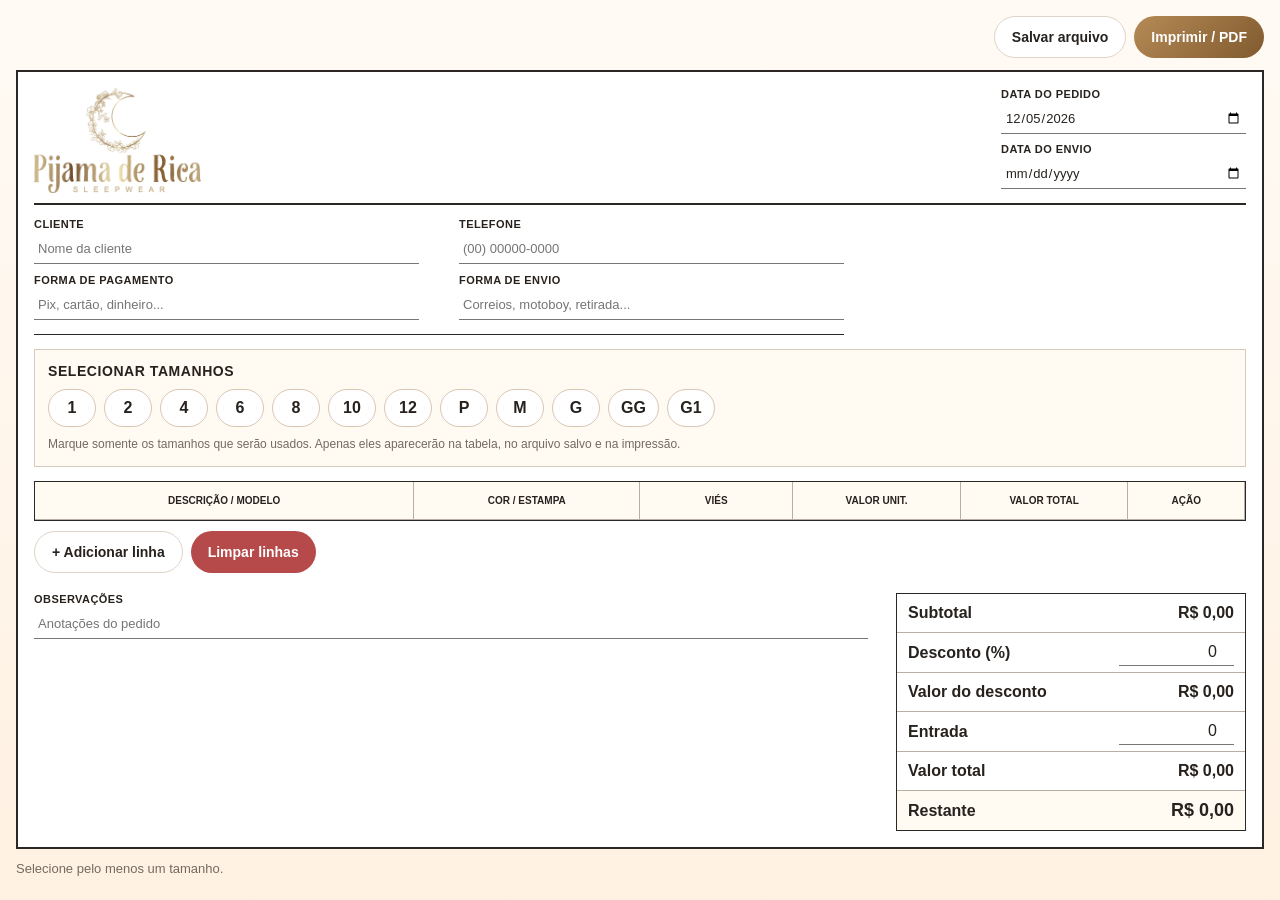
<file: index.html>
<!DOCTYPE html>
<html lang="pt-BR">
<head>
  <meta charset="UTF-8">
  <meta
    name="viewport"
    content="width=device-width, initial-scale=1, maximum-scale=1"
  >

  <title>Romaneio Pijama de Rica</title>

  <meta
    name="theme-color"
    content="#9a7242"
  >

  <style>
    * {
      box-sizing: border-box;
    }

    :root {
      --ink: #27221e;
      --muted: #746a62;
      --line: #2b2724;
      --soft-line: #b8aea5;
      --gold: #9a7242;
      --gold-dark: #7f5a31;
      --danger: #b64a4a;
      --paper: #ffffff;
      --cream: #fffaf2;
    }

    html,
    body {
      min-height: 100%;
      margin: 0;
    }

    body {
      background:
        linear-gradient(
          180deg,
          #fffaf4,
          #fff1e2
        );

      color: var(--ink);

      font-family:
        Arial,
        Helvetica,
        sans-serif;

      -webkit-print-color-adjust: exact;
      print-color-adjust: exact;
    }

    button,
    input,
    select {
      font: inherit;
    }

    .portrait-warning {
      display: none;
    }

    .app {
      width: min(1420px, 100%);
      margin: 0 auto;
      padding: 16px;
    }

    .toolbar {
      display: flex;
      justify-content: flex-end;
      gap: 8px;

      margin-bottom: 12px;
    }

    .btn {
      min-height: 42px;

      border: 0;
      border-radius: 999px;

      padding: 0 17px;

      cursor: pointer;

      font-size: 14px;
      font-weight: 800;
    }

    .btn-light {
      border: 1px solid #dfd4c8;

      background: #ffffff;
      color: var(--ink);
    }

    .btn-primary {
      background:
        linear-gradient(
          135deg,
          #b58a55,
          #805a2f
        );

      color: #ffffff;
    }

    .btn-danger {
      background: var(--danger);
      color: #ffffff;
    }

    .sheet {
      min-height: 720px;

      border: 2px solid var(--line);

      background: var(--paper);

      padding: 16px;
    }

    .document-header {
      display: grid;

      grid-template-columns:
        225px
        minmax(160px, 1fr)
        245px;

      align-items: start;

      gap: 16px;

      padding-bottom: 10px;

      border-bottom: 2px solid var(--line);
    }

    .logo-box {
      display: flex;
      align-items: flex-start;
      justify-content: flex-start;
    }

    .logo-box img {
      display: block;

      width: 205px;
      max-width: 100%;
      max-height: 105px;

      object-fit: contain;
      object-position: left top;
    }

    .dates {
      display: grid;
      gap: 9px;
    }

    .field label {
      display: block;

      margin-bottom: 3px;

      font-size: 11px;
      font-weight: 900;

      letter-spacing: 0.04em;

      text-transform: uppercase;
    }

    .field input,
    .field select {
      width: 100%;
      min-height: 31px;

      border: 0;
      border-bottom: 1px solid #777777;
      border-radius: 0;

      background: transparent;
      color: var(--ink);

      outline: none;

      padding: 0 4px;

      font-size: 13px;
    }

    .field input:focus,
    .field select:focus {
      border-bottom-color: var(--gold-dark);
      background: var(--cream);
    }

    .customer-area {
      display: grid;

      grid-template-columns:
        minmax(0, 1fr)
        minmax(0, 1fr);

      gap: 10px 40px;

      max-width: 810px;

      padding: 13px 0 14px;

      border-bottom: 1px solid var(--line);
    }

    .size-selector {
      margin-top: 14px;

      border: 1px solid #d8c9ba;

      background: var(--cream);

      padding: 13px;
    }

    .size-selector h2 {
      margin: 0 0 10px;

      font-size: 14px;

      letter-spacing: 0.04em;

      text-transform: uppercase;
    }

    .size-options {
      display: flex;
      flex-wrap: wrap;
      gap: 8px;
    }

    .size-option {
      position: relative;
    }

    .size-option input {
      position: absolute;

      opacity: 0;

      pointer-events: none;
    }

    .size-option span {
      display: inline-flex;
      align-items: center;
      justify-content: center;

      min-width: 48px;
      min-height: 38px;

      border: 1px solid #d6c6b6;
      border-radius: 999px;

      background: #ffffff;
      color: var(--ink);

      padding: 0 12px;

      cursor: pointer;

      font-weight: 800;

      user-select: none;
    }

    .size-option input:checked + span {
      border-color: var(--gold-dark);

      background: var(--gold);
      color: #ffffff;
    }

    .size-selector p {
      margin: 9px 0 0;

      color: var(--muted);

      font-size: 12px;
      line-height: 1.4;
    }

    .table-wrap {
      width: 100%;

      margin-top: 14px;

      border: 1px solid var(--line);

      overflow-x: auto;
    }

    table {
      width: 100%;
      min-width: 900px;

      border-collapse: collapse;

      table-layout: fixed;
    }

    th,
    td {
      border-right: 1px solid var(--soft-line);
      border-bottom: 1px solid var(--soft-line);

      padding: 4px;

      text-align: center;
      vertical-align: middle;
    }

    th {
      height: 38px;

      background: var(--cream);

      font-size: 10px;
      font-weight: 900;

      text-transform: uppercase;
    }

    td {
      height: 38px;

      font-size: 11px;
    }

    td input,
    td select {
      width: 100%;
      min-height: 28px;

      border: 0;

      background: transparent;
      color: var(--ink);

      outline: none;

      padding: 0 3px;

      font-size: 11px;

      text-align: center;
    }

    .size-column {
      width: 52px;
    }

    .model-column {
      width: 260px;
    }

    .color-column {
      width: 155px;
    }

    .bias-column {
      width: 105px;
    }

    .money-column {
      width: 115px;
    }

    .action-column {
      width: 80px;
    }

    .model-select,
    .color-input,
    .bias-input {
      text-align: left;
    }

    .custom-model {
      display: none !important;

      width: 100%;

      margin-top: 4px;

      border-top: 1px solid #d7cec6 !important;

      padding-left: 4px !important;

      text-align: left !important;
    }

    .custom-model.visible {
      display: block !important;
    }

    .row-total {
      font-weight: 900;

      white-space: nowrap;
    }

    .remove-row {
      min-height: 29px;

      border: 0;
      border-radius: 999px;

      background: var(--danger);
      color: #ffffff;

      padding: 0 9px;

      cursor: pointer;

      font-size: 11px;
      font-weight: 800;
    }

    .table-actions {
      display: flex;
      flex-wrap: wrap;
      gap: 8px;

      margin-top: 10px;
    }

    .footer-area {
      display: grid;

      grid-template-columns:
        minmax(0, 1fr)
        350px;

      align-items: end;

      gap: 28px;

      min-height: 170px;

      margin-top: 20px;
    }

    .observations {
      align-self: start;
    }

    .totals {
      border: 1px solid var(--line);
    }

    .total-line {
      display: flex;
      align-items: center;
      justify-content: space-between;

      gap: 14px;

      min-height: 39px;

      border-bottom: 1px solid var(--soft-line);

      padding: 6px 11px;
    }

    .total-line:last-child {
      border-bottom: 0;
    }

    .total-line span {
      font-weight: 900;
    }

    .total-line input {
      width: 115px;
      min-height: 27px;

      border: 0;
      border-bottom: 1px solid #777777;

      background: transparent;
      color: var(--ink);

      outline: none;

      text-align: right;
    }

    .final-total {
      background: var(--cream);
    }

    .final-total strong {
      font-size: 18px;
    }

    .status {
      margin: 12px 0 0;

      color: var(--muted);

      font-size: 13px;
    }

    @media screen and (max-width: 950px) {
      .app {
        padding: 10px;
      }

      .sheet {
        padding: 10px;
      }

      .document-header {
        grid-template-columns:
          180px
          minmax(90px, 1fr)
          210px;
      }

      .logo-box img {
        width: 165px;
        max-height: 82px;
      }

      .customer-area {
        max-width: none;

        gap: 8px 22px;
      }

      .footer-area {
        grid-template-columns:
          minmax(0, 1fr)
          310px;
      }
    }

    @media screen and (orientation: portrait) and (max-width: 950px) {
      .app {
        display: none;
      }

      .portrait-warning {
        position: fixed;
        inset: 0;
        z-index: 9999;

        display: flex;
        align-items: center;
        justify-content: center;

        background:
          linear-gradient(
            180deg,
            #fffaf4,
            #fff1e2
          );

        padding: 30px;

        text-align: center;
      }

      .portrait-warning strong {
        display: block;

        margin-bottom: 10px;

        color: var(--gold);

        font-size: 25px;
      }

      .portrait-warning p {
        margin: 0;

        color: var(--muted);

        font-size: 16px;
        line-height: 1.5;
      }
    }
  </style>
</head>

<body>
  <div class="portrait-warning">
    <div>
      <strong>Gire o celular</strong>

      <p>
        Este romaneio foi preparado para uso
        na posição horizontal.
      </p>
    </div>
  </div>

  <main class="app">
    <section class="toolbar">
      <button
        id="saveFileButton"
        class="btn btn-light"
        type="button"
      >
        Salvar arquivo
      </button>

      <button
        id="printButton"
        class="btn btn-primary"
        type="button"
      >
        Imprimir / PDF
      </button>
    </section>

    <section class="sheet">
      <header class="document-header">
        <div class="logo-box">
          <img
            id="companyLogo"
            src="[data-uri]"
            alt="Logo Pijama de Rica"
          >
        </div>

        <div></div>

        <div class="dates">
          <div class="field">
            <label for="orderDate">
              Data do pedido
            </label>

            <input
              id="orderDate"
              type="date"
            >
          </div>

          <div class="field">
            <label for="shippingDate">
              Data do envio
            </label>

            <input
              id="shippingDate"
              type="date"
            >
          </div>
        </div>
      </header>

      <section class="customer-area">
        <div class="field">
          <label for="customerName">
            Cliente
          </label>

          <input
            id="customerName"
            type="text"
            placeholder="Nome da cliente"
          >
        </div>

        <div class="field">
          <label for="customerPhone">
            Telefone
          </label>

          <input
            id="customerPhone"
            type="tel"
            placeholder="(00) 00000-0000"
          >
        </div>

        <div class="field">
          <label for="paymentMethod">
            Forma de pagamento
          </label>

          <input
            id="paymentMethod"
            type="text"
            placeholder="Pix, cartão, dinheiro..."
          >
        </div>

        <div class="field">
          <label for="shippingMethod">
            Forma de envio
          </label>

          <input
            id="shippingMethod"
            type="text"
            placeholder="Correios, motoboy, retirada..."
          >
        </div>
      </section>

      <section class="size-selector">
        <h2>Selecionar tamanhos</h2>

        <div
          id="sizeOptions"
          class="size-options"
        ></div>

        <p>
          Marque somente os tamanhos que serão usados.
          Apenas eles aparecerão na tabela, no arquivo salvo
          e na impressão.
        </p>
      </section>

      <section class="table-wrap">
        <table>
          <thead>
            <tr id="tableHeader"></tr>
          </thead>

          <tbody id="itemsBody"></tbody>
        </table>
      </section>

      <div class="table-actions">
        <button
          id="addRowButton"
          class="btn btn-light"
          type="button"
        >
          + Adicionar linha
        </button>

        <button
          id="clearRowsButton"
          class="btn btn-danger"
          type="button"
        >
          Limpar linhas
        </button>
      </div>

      <section class="footer-area">
        <div class="observations field">
          <label for="observations">
            Observações
          </label>

          <input
            id="observations"
            type="text"
            placeholder="Anotações do pedido"
          >
        </div>

        <div class="totals">
          <div class="total-line">
            <span>Subtotal</span>

            <strong id="subtotal">
              R$ 0,00
            </strong>
          </div>

          <div class="total-line">
            <span>Desconto (%)</span>

            <input
              id="discountPercentage"
              type="number"
              min="0"
              max="100"
              step="0.01"
              value="0"
            >
          </div>

          <div class="total-line">
            <span>Valor do desconto</span>

            <strong id="discountValue">
              R$ 0,00
            </strong>
          </div>

          <div class="total-line">
            <span>Entrada</span>

            <input
              id="entryValue"
              type="number"
              min="0"
              step="0.01"
              value="0"
            >
          </div>

          <div class="total-line">
            <span>Valor total</span>

            <strong id="finalValue">
              R$ 0,00
            </strong>
          </div>

          <div class="total-line final-total">
            <span>Restante</span>

            <strong id="remainingValue">
              R$ 0,00
            </strong>
          </div>
        </div>
      </section>
    </section>

    <p
      id="statusMessage"
      class="status"
    >
      Selecione os tamanhos para começar.
    </p>
  </main>

  <script>
    const LOGO_DATA = "[data-uri]";

    const ALL_SIZES = [
      "1",
      "2",
      "4",
      "6",
      "8",
      "10",
      "12",
      "P",
      "M",
      "G",
      "GG",
      "G1"
    ];

    const FIXED_MODELS = [
      "AMERICANO CURTO",
      "AMERICANO CALÇA E BLUSA MANGA CURTA",
      "AMERICANO CALÇA E BLUSA MANGA LONGA",
      "GOLA REDONDA"
    ];

    let selectedSizes = [];
    let rowsMemory = [];

    const sizeOptions =
      document.getElementById("sizeOptions");

    const tableHeader =
      document.getElementById("tableHeader");

    const itemsBody =
      document.getElementById("itemsBody");

    const subtotalElement =
      document.getElementById("subtotal");

    const discountPercentageInput =
      document.getElementById("discountPercentage");

    const discountValueElement =
      document.getElementById("discountValue");

    const entryValueInput =
      document.getElementById("entryValue");

    const finalValueElement =
      document.getElementById("finalValue");

    const remainingValueElement =
      document.getElementById("remainingValue");

    const statusMessage =
      document.getElementById("statusMessage");

    window.addEventListener(
      "DOMContentLoaded",
      initializeApp
    );

    function initializeApp() {
      document.getElementById(
        "orderDate"
      ).value =
        new Date()
          .toISOString()
          .slice(0, 10);

      renderSizeOptions();
      renderTable();

      document.getElementById(
        "addRowButton"
      ).addEventListener(
        "click",
        addRow
      );

      document.getElementById(
        "clearRowsButton"
      ).addEventListener(
        "click",
        clearRows
      );

      document.getElementById(
        "saveFileButton"
      ).addEventListener(
        "click",
        saveFile
      );

      document.getElementById(
        "printButton"
      ).addEventListener(
        "click",
        printDocument
      );

      discountPercentageInput.addEventListener(
        "input",
        calculateTotals
      );

      entryValueInput.addEventListener(
        "input",
        calculateTotals
      );
    }

    function renderSizeOptions() {
      sizeOptions.innerHTML =
        ALL_SIZES
          .map((size) => {
            return `
              <label class="size-option">
                <input
                  type="checkbox"
                  value="${escapeAttribute(size)}"
                >

                <span>${escapeHtml(size)}</span>
              </label>
            `;
          })
          .join("");

      sizeOptions
        .querySelectorAll("input")
        .forEach((input) => {
          input.addEventListener(
            "change",
            () => {
              captureCurrentRows();

              selectedSizes =
                Array.from(
                  sizeOptions.querySelectorAll(
                    "input:checked"
                  )
                )
                .map((item) => item.value);

              renderTable();
            }
          );
        });
    }

    function captureCurrentRows() {
      const visibleRows =
        Array.from(
          itemsBody.querySelectorAll("tr")
        );

      visibleRows.forEach(
        (row, rowIndex) => {
          const previous =
            rowsMemory[rowIndex] || {
              sizes: {}
            };

          const item = {
            ...previous,

            sizes: {
              ...(previous.sizes || {})
            },

            selectedModel:
              row.querySelector(
                ".model-select"
              )?.value || "",

            customModel:
              row.querySelector(
                ".custom-model"
              )?.value || "",

            color:
              row.querySelector(
                ".color-input"
              )?.value || "",

            bias:
              row.querySelector(
                ".bias-input"
              )?.value || "",

            unitValue:
              row.querySelector(
                ".unit-value"
              )?.value || ""
          };

          selectedSizes.forEach(
            (size) => {
              item.sizes[size] =
                row.querySelector(
                  `[data-size="${size}"]`
                )?.value || "";
            }
          );

          rowsMemory[rowIndex] = item;
        }
      );
    }

    function renderTable() {
      renderHeader();

      itemsBody.innerHTML = "";

      if (selectedSizes.length === 0) {
        statusMessage.textContent =
          "Selecione pelo menos um tamanho.";

        calculateTotals();

        return;
      }

      if (rowsMemory.length === 0) {
        rowsMemory = [
          {
            sizes: {}
          }
        ];
      }

      rowsMemory.forEach(
        (item, index) => {
          createRow(item, index);
        }
      );

      statusMessage.textContent =
        "Tamanhos selecionados: " +
        selectedSizes.join(", ");

      calculateTotals();
    }

    function renderHeader() {
      tableHeader.innerHTML = `
        ${selectedSizes
          .map((size) => {
            return `
              <th class="size-column">
                ${escapeHtml(size)}
              </th>
            `;
          })
          .join("")}

        <th class="model-column">
          Descrição / Modelo
        </th>

        <th class="color-column">
          Cor / Estampa
        </th>

        <th class="bias-column">
          Viés
        </th>

        <th class="money-column">
          Valor unit.
        </th>

        <th class="money-column">
          Valor total
        </th>

        <th class="action-column">
          Ação
        </th>
      `;
    }

    function createModelOptions(
      selectedValue = ""
    ) {
      const fixedOptions =
        FIXED_MODELS
          .map((model) => {
            const selected =
              model === selectedValue
                ? "selected"
                : "";

            return `
              <option
                value="${escapeAttribute(model)}"
                ${selected}
              >
                ${escapeHtml(model)}
              </option>
            `;
          })
          .join("");

      const customSelected =
        selectedValue === "OUTRO_MODELO"
          ? "selected"
          : "";

      return `
        <option value="">
          Selecione o modelo
        </option>

        ${fixedOptions}

        <option
          value="OUTRO_MODELO"
          ${customSelected}
        >
          OUTRO MODELO
        </option>
      `;
    }

    function createRow(
      data = {
        sizes: {}
      },
      rowIndex
    ) {
      const row =
        document.createElement("tr");

      row.dataset.rowIndex =
        String(rowIndex);

      row.innerHTML = `
        ${selectedSizes
          .map((size) => {
            return `
              <td>
                <input
                  type="number"
                  min="0"
                  step="1"
                  data-size="${escapeAttribute(size)}"
                  value="${escapeAttribute(
                    data.sizes?.[size] || ""
                  )}"
                  placeholder="0"
                >
              </td>
            `;
          })
          .join("")}

        <td>
          <select class="model-select">
            ${createModelOptions(
              data.selectedModel || ""
            )}
          </select>

          <input
            class="custom-model ${
              data.selectedModel ===
              "OUTRO_MODELO"
                ? "visible"
                : ""
            }"
            type="text"
            value="${escapeAttribute(
              data.customModel || ""
            )}"
            placeholder="Digite o outro modelo"
          >
        </td>

        <td>
          <input
            class="color-input"
            type="text"
            value="${escapeAttribute(
              data.color || ""
            )}"
            placeholder="Cor / estampa"
          >
        </td>

        <td>
          <input
            class="bias-input"
            type="text"
            value="${escapeAttribute(
              data.bias || ""
            )}"
            placeholder="Viés"
          >
        </td>

        <td>
          <input
            class="unit-value"
            type="number"
            min="0"
            step="0.01"
            value="${escapeAttribute(
              data.unitValue || ""
            )}"
            placeholder="0,00"
          >
        </td>

        <td class="row-total">
          R$ 0,00
        </td>

        <td>
          <button
            class="remove-row"
            type="button"
          >
            Remover
          </button>
        </td>
      `;

      const modelSelect =
        row.querySelector(
          ".model-select"
        );

      const customModelInput =
        row.querySelector(
          ".custom-model"
        );

      function updateCustomField() {
        const isCustom =
          modelSelect.value ===
          "OUTRO_MODELO";

        customModelInput.classList.toggle(
          "visible",
          isCustom
        );

        if (!isCustom) {
          customModelInput.value = "";
        }
      }

      updateCustomField();

      modelSelect.addEventListener(
        "change",
        () => {
          updateCustomField();
          calculateTotals();
        }
      );

      row
        .querySelectorAll(
          "input, select"
        )
        .forEach((element) => {
          element.addEventListener(
            "input",
            calculateTotals
          );

          element.addEventListener(
            "change",
            calculateTotals
          );
        });

      row.querySelector(
        ".remove-row"
      ).addEventListener(
        "click",
        () => {
          captureCurrentRows();

          rowsMemory.splice(
            rowIndex,
            1
          );

          renderTable();
        }
      );

      itemsBody.appendChild(row);
    }

    function addRow() {
      if (selectedSizes.length === 0) {
        window.alert(
          "Selecione pelo menos um tamanho."
        );

        return;
      }

      captureCurrentRows();

      rowsMemory.push({
        sizes: {}
      });

      renderTable();
    }

    function clearRows() {
      const confirmed =
        window.confirm(
          "Deseja limpar todas as linhas?"
        );

      if (!confirmed) {
        return;
      }

      rowsMemory =
        selectedSizes.length > 0
          ? [
              {
                sizes: {}
              }
            ]
          : [];

      renderTable();
    }

    function getRowQuantity(row) {
      return selectedSizes.reduce(
        (sum, size) => {
          return (
            sum +
            Number(
              row.querySelector(
                `[data-size="${size}"]`
              )?.value || 0
            )
          );
        },
        0
      );
    }

    function calculateTotals() {
      let subtotal = 0;

      itemsBody
        .querySelectorAll("tr")
        .forEach((row) => {
          const quantity =
            getRowQuantity(row);

          const unitValue =
            Number(
              row.querySelector(
                ".unit-value"
              )?.value || 0
            );

          const rowTotal =
            quantity * unitValue;

          row.querySelector(
            ".row-total"
          ).textContent =
            formatCurrency(rowTotal);

          subtotal += rowTotal;
        });

      let discountPercentage =
        Number(
          discountPercentageInput.value ||
          0
        );

      discountPercentage =
        Math.max(
          0,
          Math.min(
            100,
            discountPercentage
          )
        );

      discountPercentageInput.value =
        discountPercentage;

      const discountValue =
        subtotal *
        (discountPercentage / 100);

      const finalValue =
        Math.max(
          0,
          subtotal - discountValue
        );

      const entryValue =
        Number(
          entryValueInput.value || 0
        );

      const remainingValue =
        Math.max(
          0,
          finalValue - entryValue
        );

      subtotalElement.textContent =
        formatCurrency(subtotal);

      discountValueElement.textContent =
        formatCurrency(discountValue);

      finalValueElement.textContent =
        formatCurrency(finalValue);

      remainingValueElement.textContent =
        formatCurrency(remainingValue);
    }

    function getModelName(row) {
      const select =
        row.querySelector(
          ".model-select"
        );

      const customInput =
        row.querySelector(
          ".custom-model"
        );

      if (
        select?.value ===
        "OUTRO_MODELO"
      ) {
        return (
          customInput?.value.trim() ||
          ""
        );
      }

      return select?.value || "";
    }

    function collectRows() {
      return Array.from(
        itemsBody.querySelectorAll("tr")
      )
        .map((row) => {
          const sizes = {};

          selectedSizes.forEach(
            (size) => {
              sizes[size] =
                row.querySelector(
                  `[data-size="${size}"]`
                )?.value || "";
            }
          );

          const quantity =
            selectedSizes.reduce(
              (sum, size) => {
                return (
                  sum +
                  Number(
                    sizes[size] || 0
                  )
                );
              },
              0
            );

          const unitValue =
            Number(
              row.querySelector(
                ".unit-value"
              )?.value || 0
            );

          return {
            sizes,
            quantity,

            model:
              getModelName(row),

            color:
              row.querySelector(
                ".color-input"
              )?.value || "",

            bias:
              row.querySelector(
                ".bias-input"
              )?.value || "",

            unitValue,

            total:
              quantity * unitValue
          };
        })
        .filter((item) => {
          return (
            item.quantity > 0 ||
            item.model ||
            item.color ||
            item.bias ||
            item.unitValue > 0
          );
        });
    }

    function getDocumentData() {
      calculateTotals();

      return {
        orderDate:
          document.getElementById(
            "orderDate"
          ).value,

        shippingDate:
          document.getElementById(
            "shippingDate"
          ).value,

        customerName:
          document.getElementById(
            "customerName"
          ).value,

        customerPhone:
          document.getElementById(
            "customerPhone"
          ).value,

        paymentMethod:
          document.getElementById(
            "paymentMethod"
          ).value,

        shippingMethod:
          document.getElementById(
            "shippingMethod"
          ).value,

        observations:
          document.getElementById(
            "observations"
          ).value,

        selectedSizes: [
          ...selectedSizes
        ],

        rows:
          collectRows(),

        subtotal:
          subtotalElement.textContent,

        discountPercentage:
          discountPercentageInput.value,

        discountValue:
          discountValueElement.textContent,

        entryValue:
          Number(
            entryValueInput.value || 0
          ),

        finalValue:
          finalValueElement.textContent,

        remainingValue:
          remainingValueElement.textContent
      };
    }

    function buildPrintableHtml(data) {
      const sizeHeaders =
        data.selectedSizes
          .map((size) => {
            return `
              <th>${escapeHtml(size)}</th>
            `;
          })
          .join("");

      const rowsHtml =
        data.rows.length > 0
          ? data.rows
              .map((item) => {
                return `
                  <tr>
                    ${data.selectedSizes
                      .map((size) => {
                        return `
                          <td>
                            ${escapeHtml(
                              item.sizes[size] ||
                              ""
                            )}
                          </td>
                        `;
                      })
                      .join("")}

                    <td>
                      ${escapeHtml(
                        item.model
                      )}
                    </td>

                    <td>
                      ${escapeHtml(
                        item.color
                      )}
                    </td>

                    <td>
                      ${escapeHtml(
                        item.bias
                      )}
                    </td>

                    <td>
                      ${formatCurrency(
                        item.unitValue
                      )}
                    </td>

                    <td>
                      ${formatCurrency(
                        item.total
                      )}
                    </td>
                  </tr>
                `;
              })
              .join("")
          : `
              <tr>
                <td
                  colspan="${
                    data.selectedSizes.length +
                    5
                  }"
                >
                  Nenhum item preenchido.
                </td>
              </tr>
            `;

      return `
<!DOCTYPE html>
<html lang="pt-BR">
<head>
  <meta charset="UTF-8">

  <title>Romaneio Pijama de Rica</title>

  <style>
    * {
      box-sizing: border-box;
    }

    @page {
      size: A4 landscape;
      margin: 7mm;
    }

    html,
    body {
      margin: 0;

      background: #ffffff;

      color: #222222;

      font-family:
        Arial,
        Helvetica,
        sans-serif;

      -webkit-print-color-adjust: exact;
      print-color-adjust: exact;
    }

    .page {
      width: 100%;

      border: 1px solid #000000;

      background: #ffffff;

      padding: 9px;
    }

    .header {
      display: grid;

      grid-template-columns:
        175px
        minmax(100px, 1fr)
        205px;

      align-items: start;

      gap: 10px;

      padding-bottom: 7px;

      border-bottom: 2px solid #000000;
    }

    .logo {
      display: block;

      width: 160px;
      max-height: 75px;

      object-fit: contain;
      object-position: left top;
    }

    label {
      display: block;

      font-size: 8.5px;
      font-weight: 900;

      text-transform: uppercase;
    }

    .field {
      min-height: 24px;

      border-bottom: 1px solid #777777;

      font-size: 10px;
    }

    .customer {
      display: grid;

      grid-template-columns:
        minmax(0, 1fr)
        minmax(0, 1fr);

      gap: 5px 26px;

      max-width: 690px;

      padding: 7px 0 8px;

      border-bottom: 1px solid #000000;
    }

    table {
      width: 100%;

      margin-top: 8px;

      border-collapse: collapse;

      table-layout: fixed;
    }

    th,
    td {
      border: 1px solid #777777;

      padding: 3px;

      text-align: center;

      font-size: 8px;
    }

    th {
      background: #fffaf2;

      font-size: 7.5px;

      text-transform: uppercase;
    }

    .footer {
      display: grid;

      grid-template-columns:
        minmax(0, 1fr)
        260px;

      gap: 18px;

      min-height: 110px;

      margin-top: 10px;
    }

    .totals {
      align-self: end;

      border: 1px solid #000000;
    }

    .line {
      display: flex;
      justify-content: space-between;

      padding: 5px 8px;

      border-bottom: 1px solid #777777;

      font-size: 9px;
    }

    .line:last-child {
      border-bottom: 0;

      background: #fffaf2;

      font-weight: 900;
    }

    @media screen {
      body {
        padding: 12px;
      }
    }
  </style>
</head>

<body>
  <section class="page">
    <header class="header">
      <img
        class="logo"
        src="${LOGO_DATA}"
        alt="Logo Pijama de Rica"
      >

      <div></div>

      <div>
        <div class="field">
          <label>Data do pedido</label>

          ${escapeHtml(
            data.orderDate
          )}
        </div>

        <div class="field">
          <label>Data do envio</label>

          ${escapeHtml(
            data.shippingDate
          )}
        </div>
      </div>
    </header>

    <section class="customer">
      <div class="field">
        <label>Cliente</label>

        ${escapeHtml(
          data.customerName
        )}
      </div>

      <div class="field">
        <label>Telefone</label>

        ${escapeHtml(
          data.customerPhone
        )}
      </div>

      <div class="field">
        <label>Forma de pagamento</label>

        ${escapeHtml(
          data.paymentMethod
        )}
      </div>

      <div class="field">
        <label>Forma de envio</label>

        ${escapeHtml(
          data.shippingMethod
        )}
      </div>
    </section>

    <table>
      <thead>
        <tr>
          ${sizeHeaders}

          <th>Descrição / Modelo</th>
          <th>Cor / Estampa</th>
          <th>Viés</th>
          <th>Valor unit.</th>
          <th>Valor total</th>
        </tr>
      </thead>

      <tbody>
        ${rowsHtml}
      </tbody>
    </table>

    <section class="footer">
      <div>
        <label>Observações</label>

        <div class="field">
          ${escapeHtml(
            data.observations
          )}
        </div>
      </div>

      <div class="totals">
        <div class="line">
          <span>Subtotal</span>

          <strong>
            ${escapeHtml(
              data.subtotal
            )}
          </strong>
        </div>

        <div class="line">
          <span>Desconto</span>

          <strong>
            ${escapeHtml(
              data.discountPercentage
            )}%
          </strong>
        </div>

        <div class="line">
          <span>Valor do desconto</span>

          <strong>
            ${escapeHtml(
              data.discountValue
            )}
          </strong>
        </div>

        <div class="line">
          <span>Entrada</span>

          <strong>
            ${formatCurrency(
              data.entryValue
            )}
          </strong>
        </div>

        <div class="line">
          <span>Valor total</span>

          <strong>
            ${escapeHtml(
              data.finalValue
            )}
          </strong>
        </div>

        <div class="line">
          <span>Restante</span>

          <strong>
            ${escapeHtml(
              data.remainingValue
            )}
          </strong>
        </div>
      </div>
    </section>
  </section>
</body>
</html>
      `;
    }

    function validateBeforeExport() {
      if (selectedSizes.length === 0) {
        window.alert(
          "Selecione pelo menos um tamanho."
        );

        return false;
      }

      return true;
    }

    function printDocument() {
      if (!validateBeforeExport()) {
        return;
      }

      const data =
        getDocumentData();

      const printableHtml =
        buildPrintableHtml(data);

      const printWindow =
        window.open(
          "",
          "_blank"
        );

      if (!printWindow) {
        window.alert(
          "O navegador bloqueou a janela de impressão. Permita pop-ups para este site e tente novamente."
        );

        return;
      }

      printWindow.document.open();
      printWindow.document.write(
        printableHtml
      );
      printWindow.document.close();

      printWindow.focus();

      printWindow.addEventListener(
        "load",
        () => {
          window.setTimeout(
            () => {
              printWindow.print();
            },
            350
          );
        }
      );

      window.setTimeout(
        () => {
          try {
            printWindow.print();
          } catch (error) {
            console.error(error);
          }
        },
        900
      );
    }

    function saveFile() {
      if (!validateBeforeExport()) {
        return;
      }

      const data =
        getDocumentData();

      const fileHtml =
        buildPrintableHtml(data);

      const blob =
        new Blob(
          [fileHtml],
          {
            type:
              "text/html;charset=utf-8"
          }
        );

      const objectUrl =
        URL.createObjectURL(blob);

      const link =
        document.createElement("a");

      const customerName =
        cleanFileName(
          data.customerName ||
          "cliente"
        );

      link.href =
        objectUrl;

      link.download =
        `romaneio-${customerName}.html`;

      link.click();

      URL.revokeObjectURL(
        objectUrl
      );

      statusMessage.textContent =
        "Arquivo salvo com sucesso.";
    }

    function formatCurrency(value) {
      return Number(
        value || 0
      ).toLocaleString(
        "pt-BR",
        {
          style: "currency",
          currency: "BRL"
        }
      );
    }

    function cleanFileName(value) {
      return String(value)
        .normalize("NFD")
        .replace(
          /[\u0300-\u036f]/g,
          ""
        )
        .replace(
          /[^a-zA-Z0-9-_]+/g,
          "-"
        )
        .replace(
          /-+/g,
          "-"
        )
        .replace(
          /^-|-$/g,
          ""
        )
        .toLowerCase();
    }

    function escapeHtml(value) {
      return String(
        value ?? ""
      )
        .replaceAll(
          "&",
          "&amp;"
        )
        .replaceAll(
          "<",
          "&lt;"
        )
        .replaceAll(
          ">",
          "&gt;"
        )
        .replaceAll(
          '"',
          "&quot;"
        )
        .replaceAll(
          "'",
          "&#039;"
        );
    }

    function escapeAttribute(value) {
      return escapeHtml(value);
    }
  </script>
</body>
</html>
</file>
